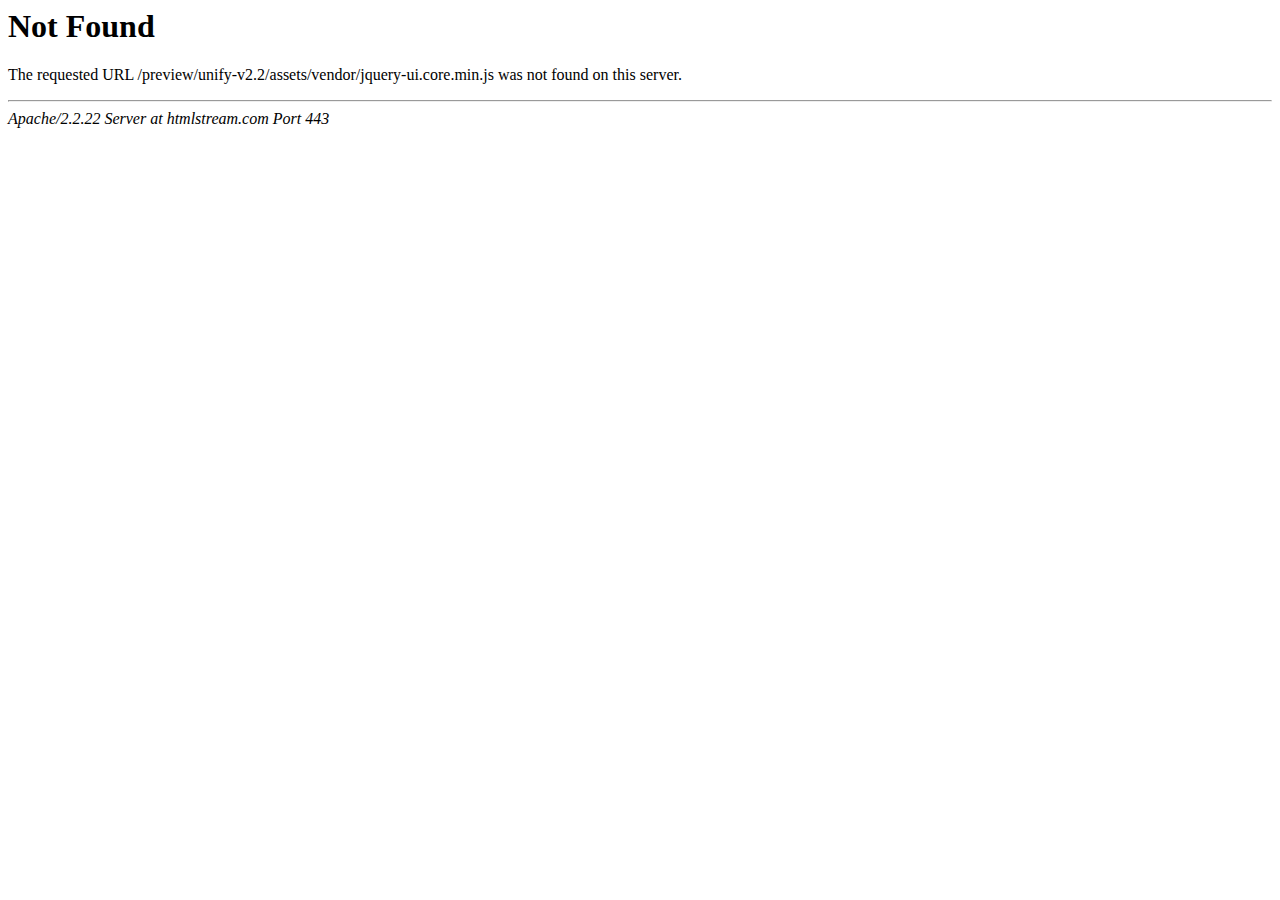
<file: static/vendor/jquery-ui.core.min.html>
<!DOCTYPE HTML PUBLIC "-//IETF//DTD HTML 2.0//EN">
<html><head>
<title>404 Not Found</title>
</head><body>
<h1>Not Found</h1>
<p>The requested URL /preview/unify-v2.2/assets/vendor/jquery-ui.core.min.js was not found on this server.</p>
<hr>
<address>Apache/2.2.22 Server at htmlstream.com Port 443</address>
</body></html>
</file>
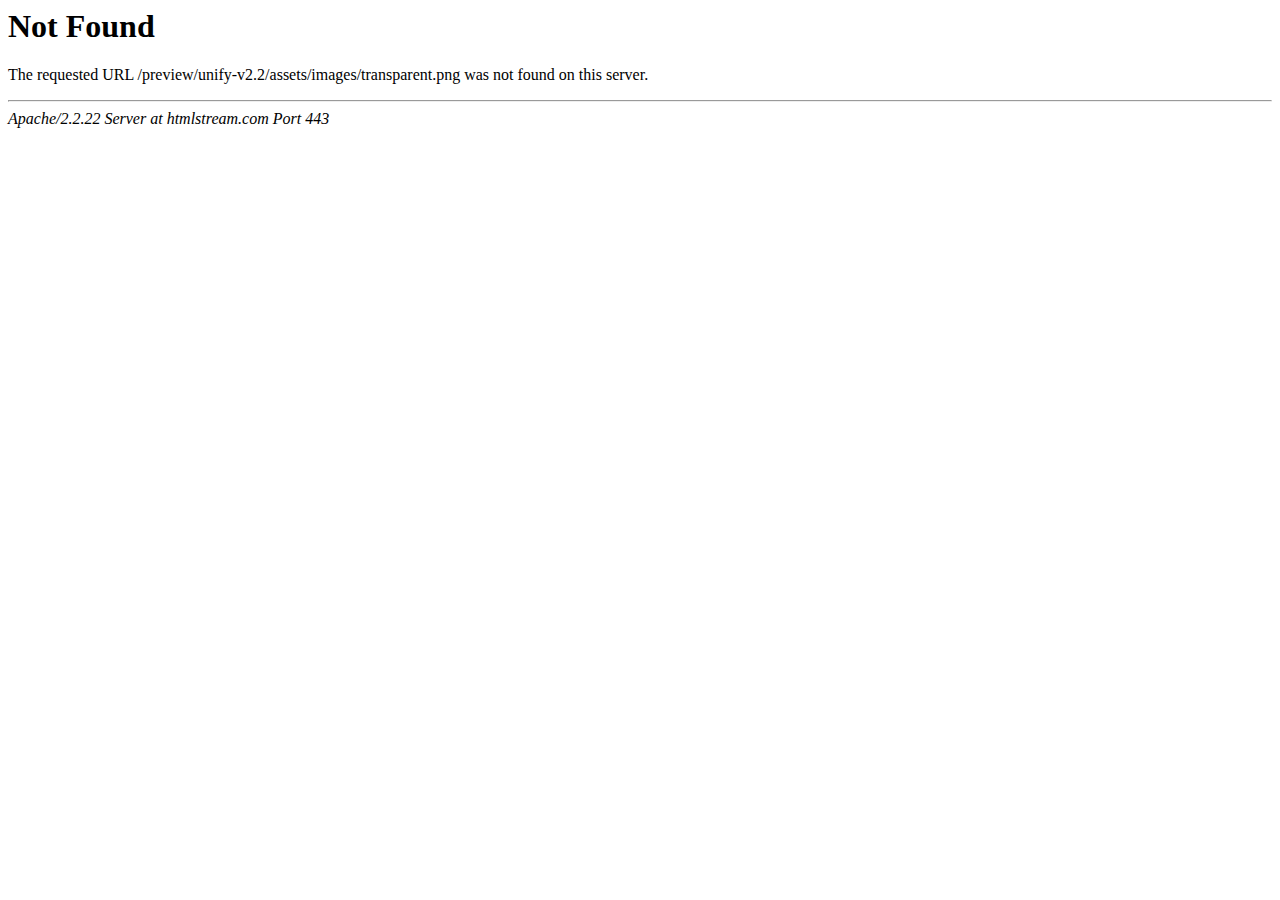
<file: media/assets/images/transparent.html>
<!DOCTYPE HTML PUBLIC "-//IETF//DTD HTML 2.0//EN">
<html><head>
<title>404 Not Found</title>
</head><body>
<h1>Not Found</h1>
<p>The requested URL /preview/unify-v2.2/assets/images/transparent.png was not found on this server.</p>
<hr>
<address>Apache/2.2.22 Server at htmlstream.com Port 443</address>
</body></html>
</file>
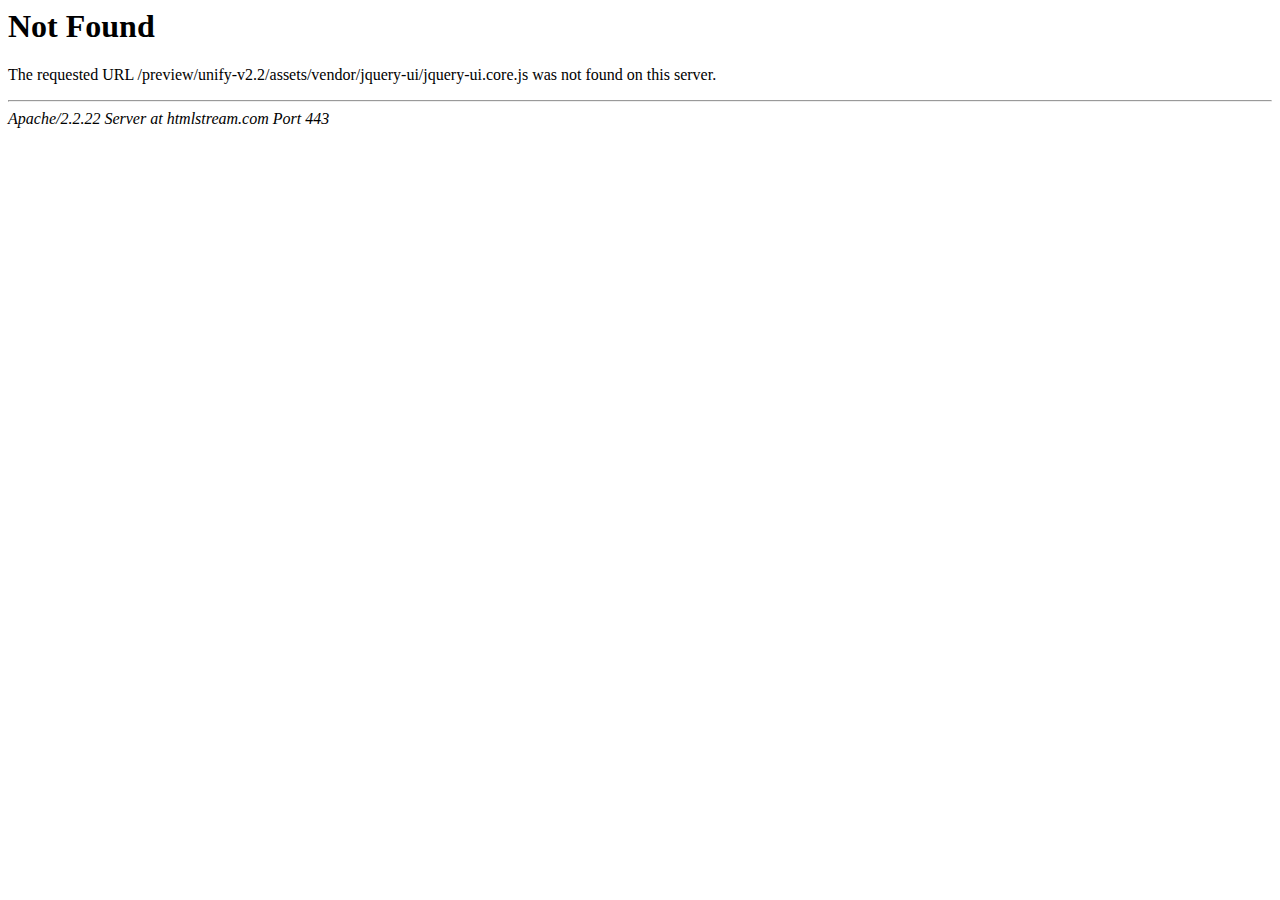
<file: static/vendor/jquery-ui/jquery-ui.core.html>
<!DOCTYPE HTML PUBLIC "-//IETF//DTD HTML 2.0//EN">
<html><head>
<title>404 Not Found</title>
</head><body>
<h1>Not Found</h1>
<p>The requested URL /preview/unify-v2.2/assets/vendor/jquery-ui/jquery-ui.core.js was not found on this server.</p>
<hr>
<address>Apache/2.2.22 Server at htmlstream.com Port 443</address>
</body></html>
</file>
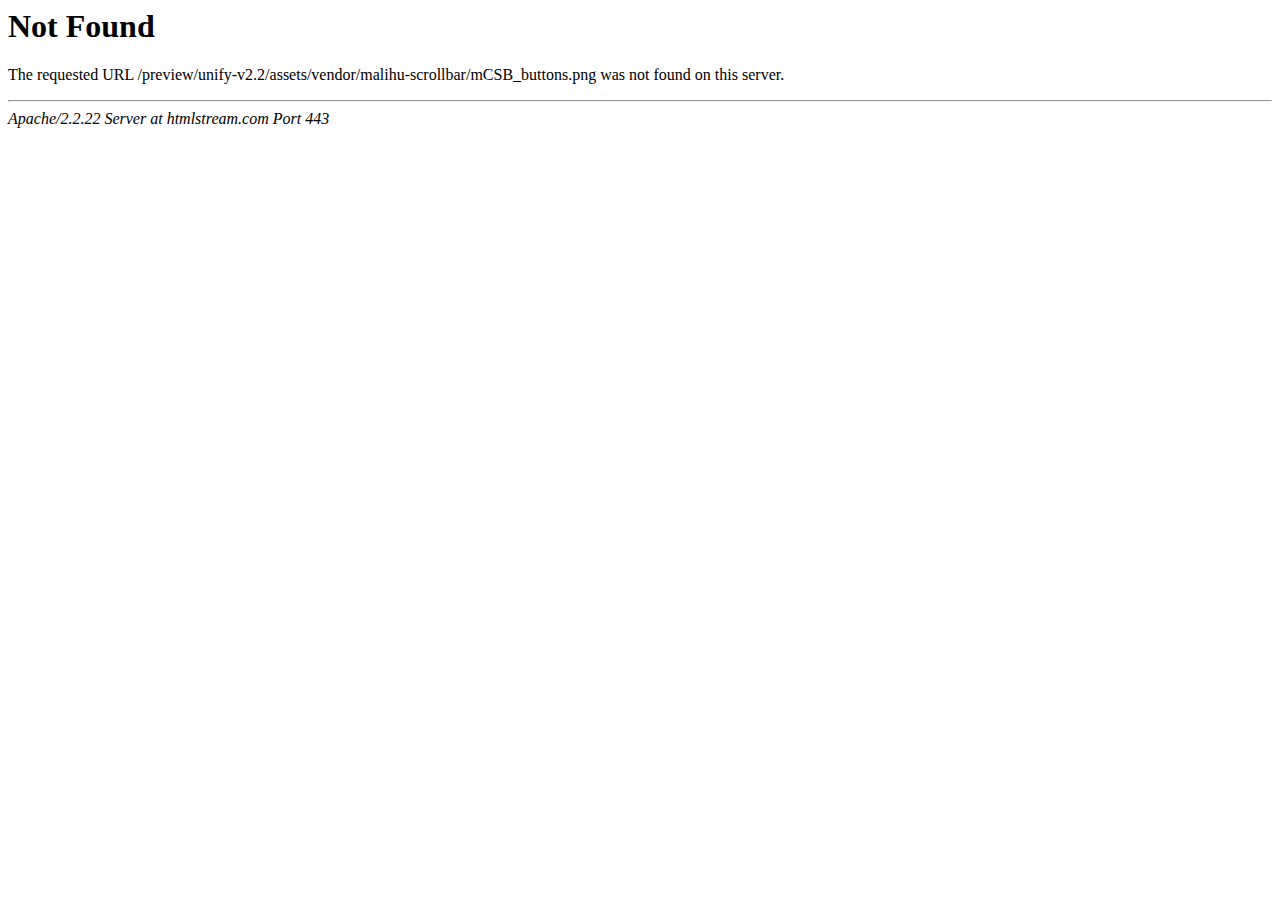
<file: static/vendor/malihu-scrollbar/mCSB_buttons.html>
<!DOCTYPE HTML PUBLIC "-//IETF//DTD HTML 2.0//EN">
<html><head>
<title>404 Not Found</title>
</head><body>
<h1>Not Found</h1>
<p>The requested URL /preview/unify-v2.2/assets/vendor/malihu-scrollbar/mCSB_buttons.png was not found on this server.</p>
<hr>
<address>Apache/2.2.22 Server at htmlstream.com Port 443</address>
</body></html>
</file>
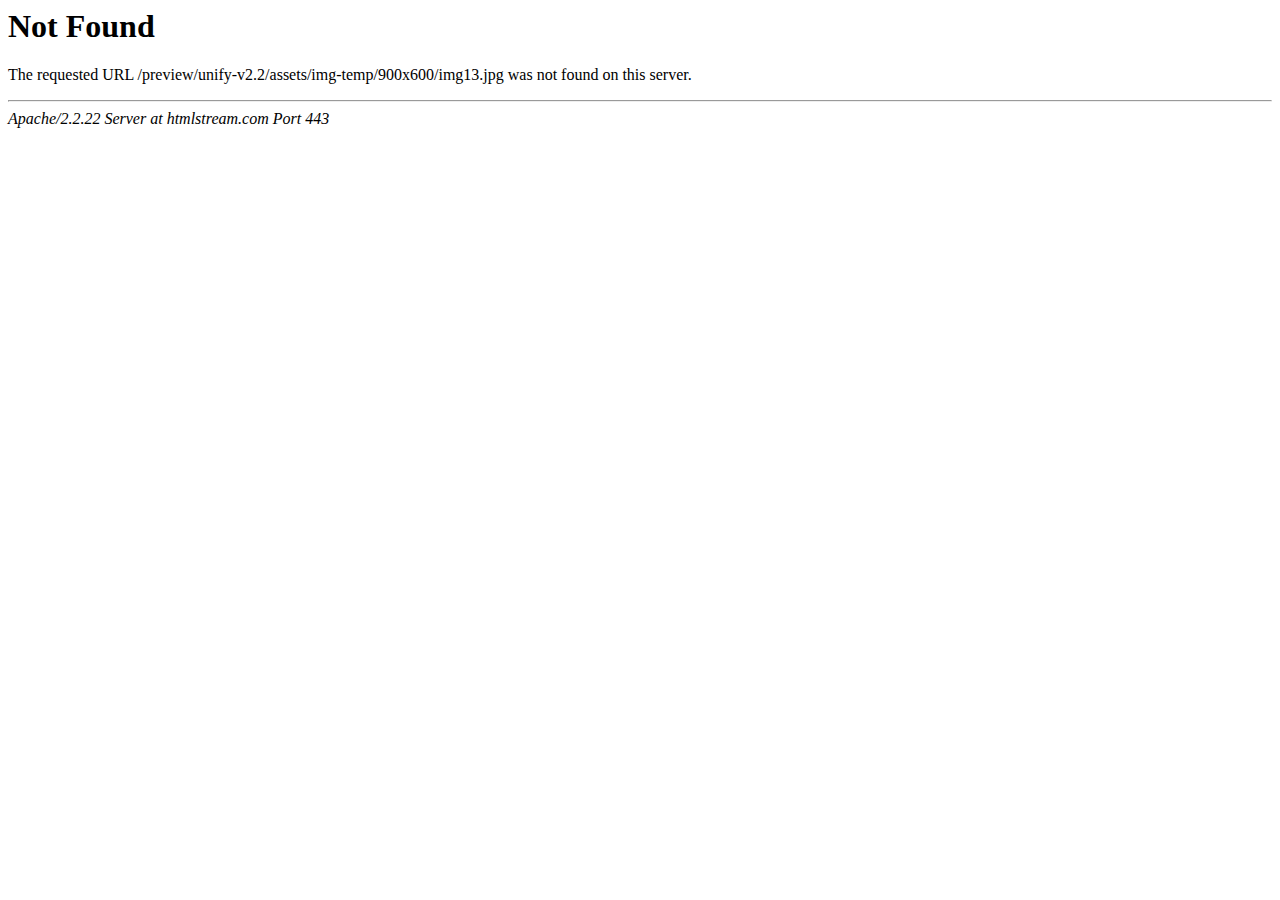
<file: media/assets/img-temp/900x600/img13.html>
<!DOCTYPE HTML PUBLIC "-//IETF//DTD HTML 2.0//EN">
<html><head>
<title>404 Not Found</title>
</head><body>
<h1>Not Found</h1>
<p>The requested URL /preview/unify-v2.2/assets/img-temp/900x600/img13.jpg was not found on this server.</p>
<hr>
<address>Apache/2.2.22 Server at htmlstream.com Port 443</address>
</body></html>
</file>
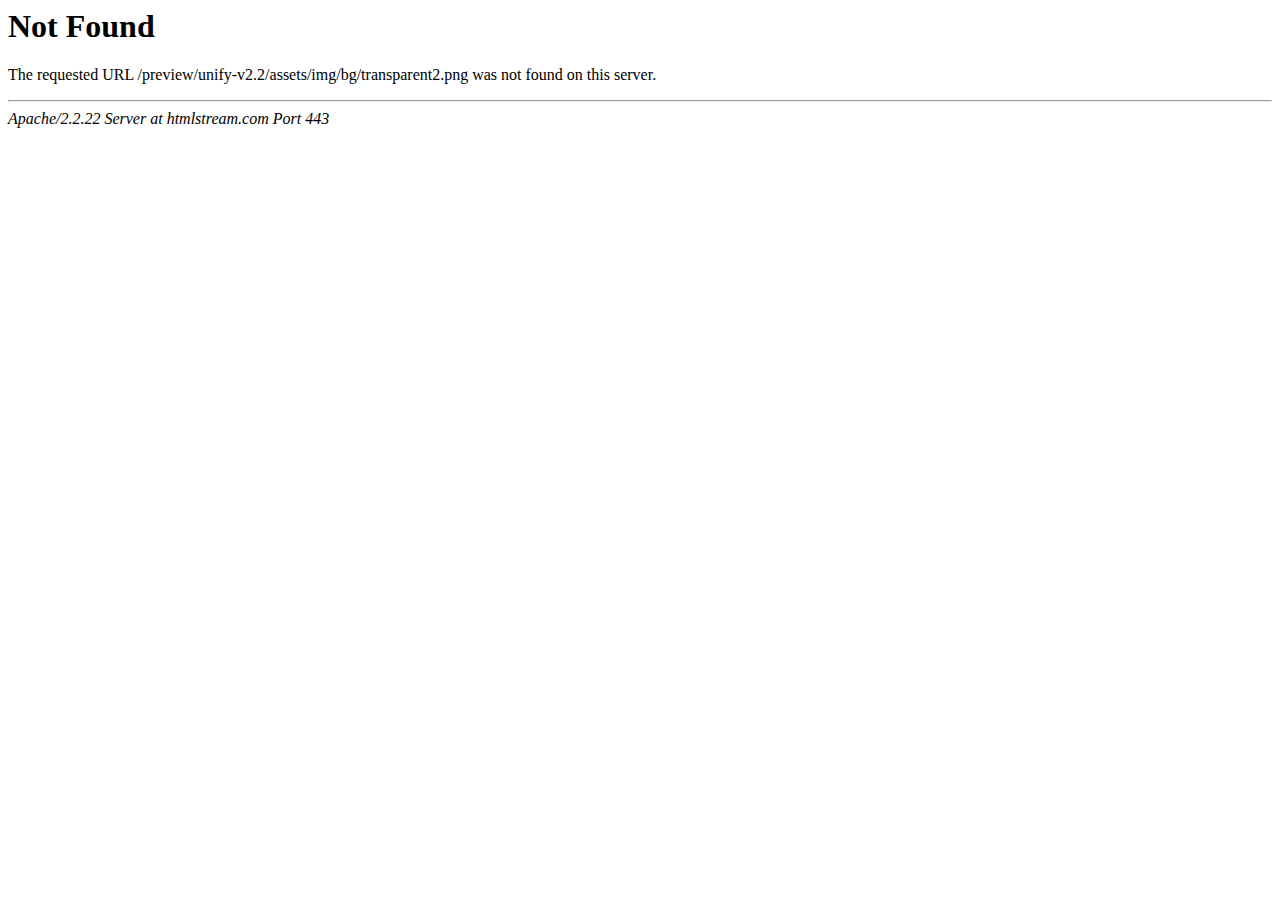
<file: media/assets/img/bg/transparent2.html>
<!DOCTYPE HTML PUBLIC "-//IETF//DTD HTML 2.0//EN">
<html><head>
<title>404 Not Found</title>
</head><body>
<h1>Not Found</h1>
<p>The requested URL /preview/unify-v2.2/assets/img/bg/transparent2.png was not found on this server.</p>
<hr>
<address>Apache/2.2.22 Server at htmlstream.com Port 443</address>
</body></html>
</file>
